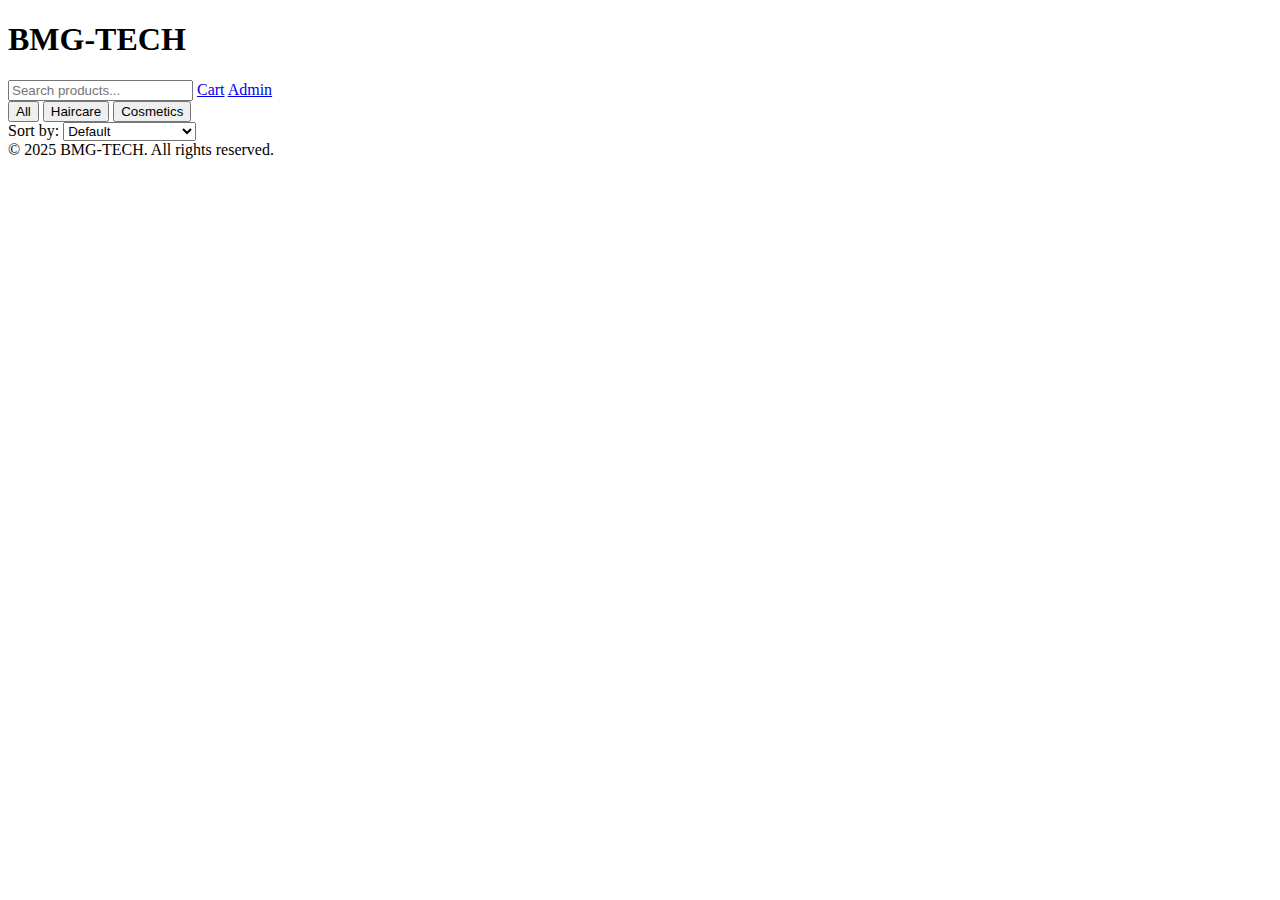
<file: index.html>
<!DOCTYPE html>
<html lang="en">
<head>
  <meta charset="UTF-8">
  <title>BMG-TECH | Home</title>
  <link rel="stylesheet" href="css/style.css">
</head>
<body>
  <header>
    <h1>BMG-TECH</h1>
    <input type="text" id="search" placeholder="Search products...">
    <a href="cart.html">Cart</a>
    <a href="admin.html">Admin</a>
  </header>

  <div class="categories">
    <button class="category-btn" data-category="all">All</button>
    <button class="category-btn" data-category="Haircare">Haircare</button>
    <button class="category-btn" data-category="Cosmetics">Cosmetics</button>
  </div>

  <div class="sort-container">
    <label for="sort">Sort by: </label>
    <select id="sort">
      <option value="default">Default</option>
      <option value="price-asc">Price: Low → High</option>
      <option value="price-desc">Price: High → Low</option>
      <option value="name-asc">Name: A → Z</option>
    </select>
  </div>

  <div class="products all-products"></div>

  <footer>
    &copy; 2025 BMG-TECH. All rights reserved.
  </footer>

  <script src="js/app.js"></script>
</body>
</html>
</file>
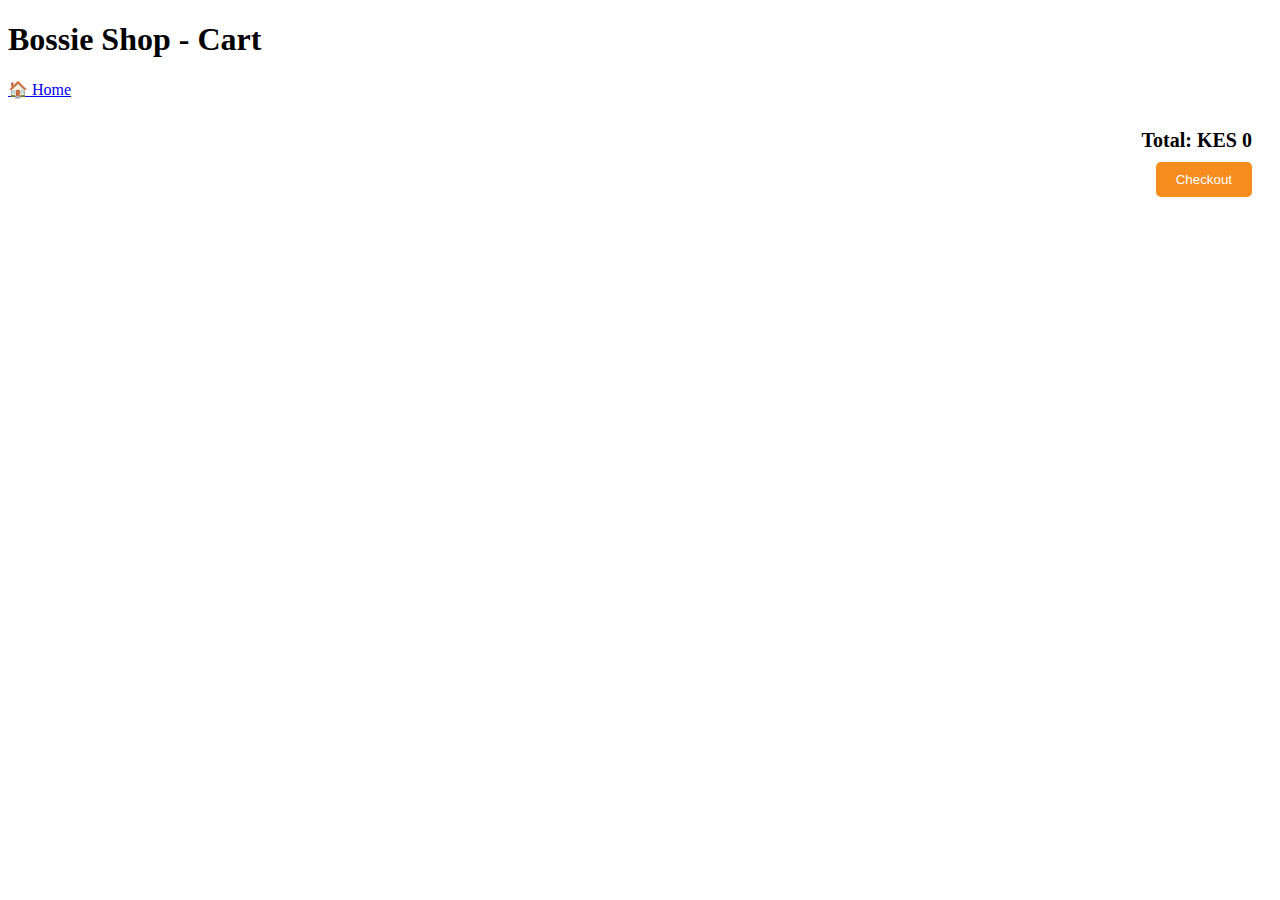
<file: cart.html>
<!DOCTYPE html>
<html lang="en">
<head>
  <meta charset="UTF-8">
  <title>Cart - Bossie Shop</title>
  <link rel="stylesheet" href="css/style.css">
  <style>
    /* Additional cart styles */
    .cart-container {
      padding: 20px;
    }
    .cart-item {
      background: white;
      display: flex;
      justify-content: space-between;
      align-items: center;
      padding: 10px;
      margin-bottom: 10px;
      border-radius: 5px;
    }
    .cart-item span {
      margin: 0 10px;
    }
    .cart-item input {
      width: 50px;
      padding: 5px;
    }
    .total {
      font-size: 20px;
      font-weight: bold;
      text-align: right;
      padding: 10px 0;
    }
    .checkout-btn {
      background: #f68b1e;
      color: white;
      border: none;
      padding: 10px 20px;
      cursor: pointer;
      border-radius: 5px;
      float: right;
    }
  </style>
</head>
<body>

<header>
  <h1>Bossie Shop - Cart</h1>
  <a href="index.html">🏠 Home</a>
</header>

<main class="cart-container">
  <div class="cart-items"></div>
  <div class="total">Total: KES 0</div>
  <button class="checkout-btn" onclick="alert('Checkout feature coming soon!')">Checkout</button>
</main>

<script>
  const cartContainer = document.querySelector(".cart-items");
  const totalDisplay = document.querySelector(".total");

  let cart = JSON.parse(localStorage.getItem("cart")) || [];

  function renderCart() {
    cartContainer.innerHTML = "";
    let total = 0;

    cart.forEach((item, index) => {
      const priceNumber = Number(item.price.replace(/[^0-9]/g, ""));
      total += priceNumber * (item.qty || 1);

      const div = document.createElement("div");
      div.classList.add("cart-item");
      div.innerHTML = `
        <span>${item.name}</span>
        <span>KES ${priceNumber}</span>
        <input type="number" min="1" value="${item.qty || 1}" data-index="${index}">
        <button data-index="${index}">Remove</button>
      `;
      cartContainer.appendChild(div);
    });

    totalDisplay.innerText = `Total: KES ${total}`;
  }

  renderCart();

  // Update quantity
  cartContainer.addEventListener("input", (e) => {
    if (e.target.tagName === "INPUT") {
      const idx = e.target.dataset.index;
      cart[idx].qty = Number(e.target.value);
      localStorage.setItem("cart", JSON.stringify(cart));
      renderCart();
    }
  });

  // Remove item
  cartContainer.addEventListener("click", (e) => {
    if (e.target.tagName === "BUTTON") {
      const idx = e.target.dataset.index;
      cart.splice(idx, 1);
      localStorage.setItem("cart", JSON.stringify(cart));
      renderCart();
    }
  });
</script>

</body>
</html>
</file>
<file: css/style.css>

</file>
